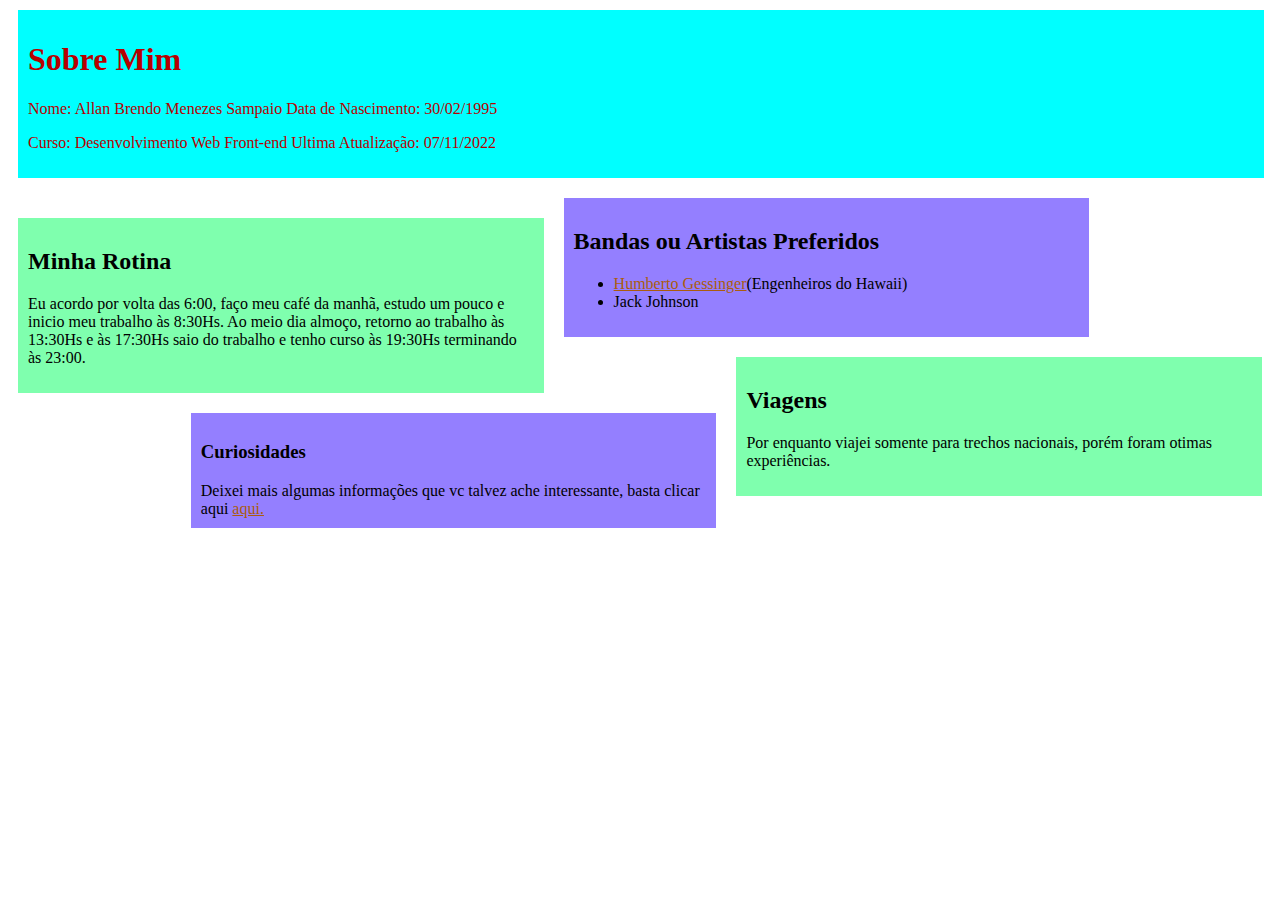
<file: index.html>
<!DOCTYPE html>
<html>
<head>
    <meta charset="UTF-8">
    <meta name="viewport" content="width=device-width, initial-scale=1.0">
    <title>Home</title>
    <link rel="stylesheet" href="styleIndex.css">
</head>
<body>
    <div class="sobreMim">
        <h1>Sobre Mim</h1>
        <p>Nome: Allan Brendo Menezes Sampaio      Data de Nascimento: 30/02/1995</p>
        <p>Curso: Desenvolvimento Web Front-end    Ultima Atualização: 07/11/2022</p>
    </div>
    <div class="minhaRotina">
        <h2>Minha Rotina</h2>
        <p>
            Eu acordo por volta das 6:00, faço meu café da manhã, estudo um pouco e inicio 
            meu trabalho às 8:30Hs. Ao meio dia almoço, retorno ao trabalho às 13:30Hs e às 
            17:30Hs saio do trabalho e tenho curso às 19:30Hs terminando às 23:00.
        </p>        
    </div>
    <div class="musicas">
        <h2>Bandas ou Artistas Preferidos</h2>
        <ul>
            
            <li><a class="linkHome" href="./Imagens.html">Humberto Gessinger</a>(Engenheiros do Hawaii)</li>
            <li>Jack Johnson</li>
        </ul>
    </div>
    <div class="viagens">
        <h2>Viagens</h2>
        <p>Por enquanto viajei somente para trechos nacionais, porém foram otimas experiências.</p>
    </div>
    <div class="curiosidades">
        <h3>Curiosidades</h3>
        <span>Deixei mais algumas informações que vc talvez ache interessante, basta clicar aqui</span>
        <a class="linkHome" href="./Curiosidades.html">aqui.</a>

    </div>
</body>
</html>
</file>
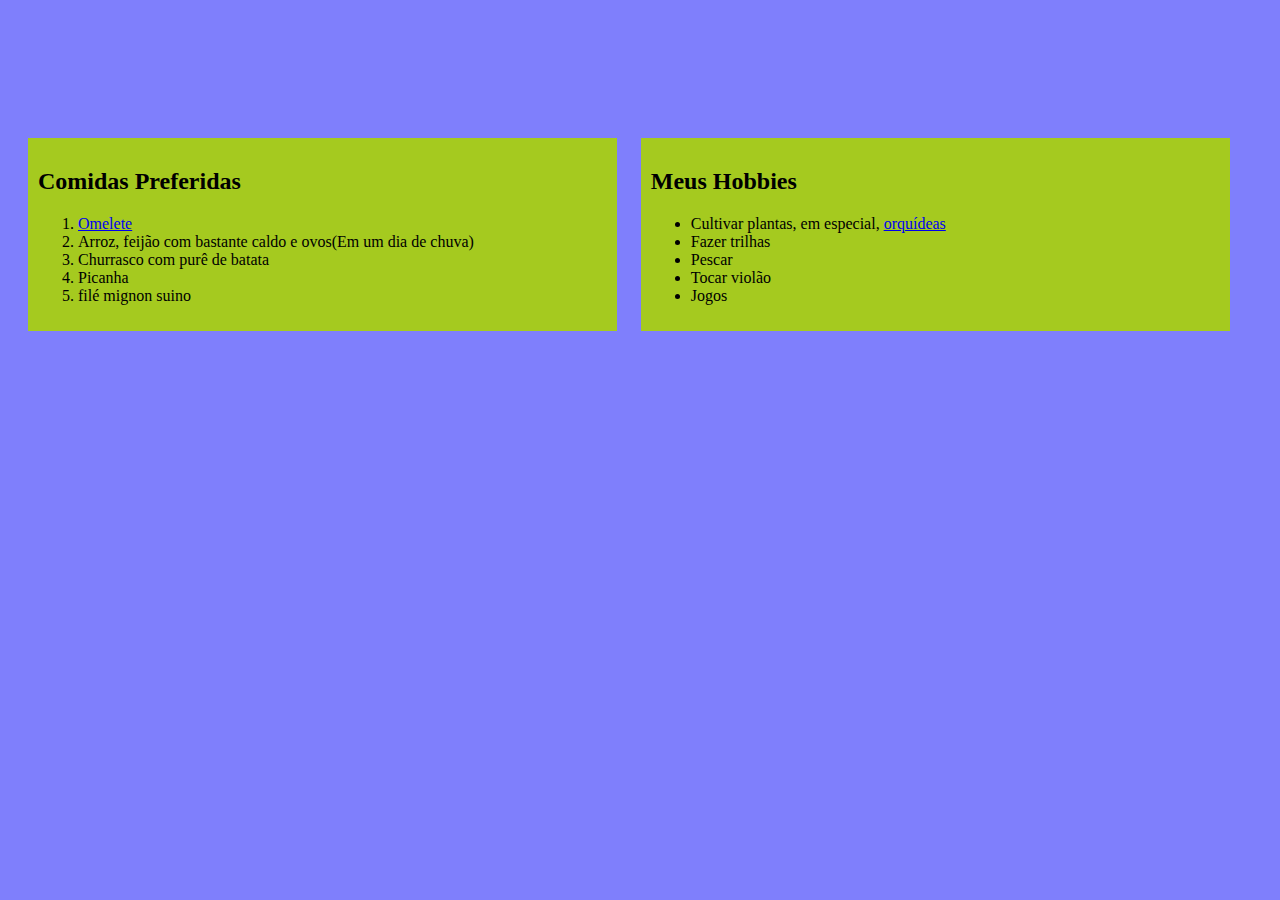
<file: Curiosidades.html>
<!DOCTYPE html>
<html>
<head>
    <meta charset="UTF-8">
    <meta name="viewport" content="width=device-width, initial-scale=1.0">
    <title>Curiosidades</title>
    <link rel="stylesheet" href="styleCuriosidades.css">
</head>
<body>
    <div class="comidas">
        <h2>Comidas Preferidas</h2>
        <ol>
            <li><a href="./Imagens.html">Omelete</a></li>
            <li>Arroz, feijão com bastante caldo e ovos(Em um dia de chuva)</li>
            <li>Churrasco com purê de batata</li>
            <li>Picanha</li>
            <li>filé mignon suino</li>        
        </ol>
    </div>
    <div class="hobbies">
        <h2>Meus Hobbies</h2>
        <ul>
            <li>Cultivar plantas, em especial, <a href="Imagens.html">orquídeas</a></li>
            <li>Fazer trilhas</li>
            <li>Pescar</li>
            <li>Tocar violão</li>
            <li>Jogos</li>
        </ul>
    </div>
</body>
</html>
</file>
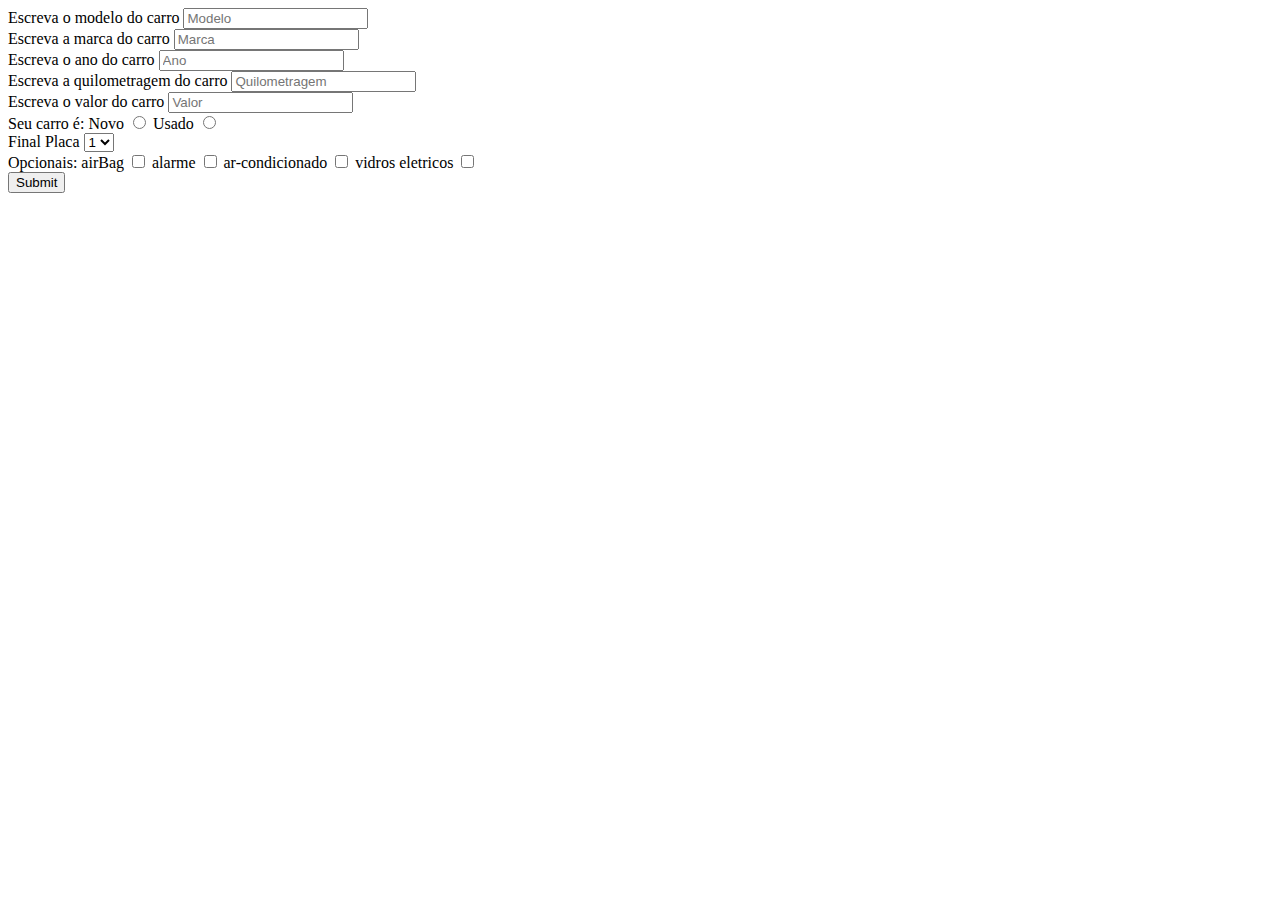
<file: form.html>
<!DOCTYPE html>
<html>
<head>
    <meta charset="UTF-8">
    <meta name="viewport" content="width=device-width, initial-scale=1.0">
    <title>Document</title>
</head>
<body>
    <form>
        <div>
            <label>Escreva o modelo do carro</label>
            <input type="text" nome="modelo" placeholder="Modelo">
        </div>
        <div>
            <label>Escreva a marca do carro</label>
            <input type="text" nome="marca" placeholder="Marca">
        </div>
        <div>
            <label>Escreva o ano do carro</label>
            <input type="text" nome="ano" placeholder="Ano">
        </div>
        <div>
            <label>Escreva a quilometragem do carro</label>
            <input type="text" nome="quilometragem" placeholder="Quilometragem">
        </div>
        <div>
            <label>Escreva o valor do carro</label>
            <input type="text" nome="valor" placeholder="Valor">
        </div>
        <div>
            <span>Seu carro é: </span>
            <label for="novo">Novo</label>
            <input type="radio" id="novo" name="conservacao" value="Novo">
            <label for="usado">Usado</label>
            <input type="radio" id="usado" name="conservacao" value="usado">
        </div>
        <div>
            <label>Final Placa</label>
            <select name="finalPlaca" id="finalPlaca">
                <option value="1">1</option>
                <option value="2">2</option>
                <option value="3">3</option>
                <option value="4">4</option>
                <option value="5">5</option>
                <option value="6">6</option>
                <option value="7">7</option>
                <option value="8">8</option>
                <option value="9">9</option>
                <option value="0">0</option>
            </select>
        </div>
        <div>
            <label>Opcionais: </label>

            <label for="airBag">airBag</label>
            <input type="checkbox" name="airBag" id="airBag" value="airBag">

            <label for="alarme">alarme</label>
            <input type="checkbox" name="alarme" id="alarme" value="">

            <label for="arCondicionado">ar-condicionado</label>
            <input type="checkbox" name="arCondicionado" id="arCondicionado" value="arCondicionado">

            <label for="vidrosEletricos">vidros eletricos</label>
            <input type="checkbox" name="vidrosEletricos" id="vidrosEletricos" value="vidrosEletricos">
        </div>
        <div>
            <input type="submit" name="cadastrar" id="cadastrar" placeholder="Cadastrar">
        </div>
    </form>
</body>
</html>
</file>
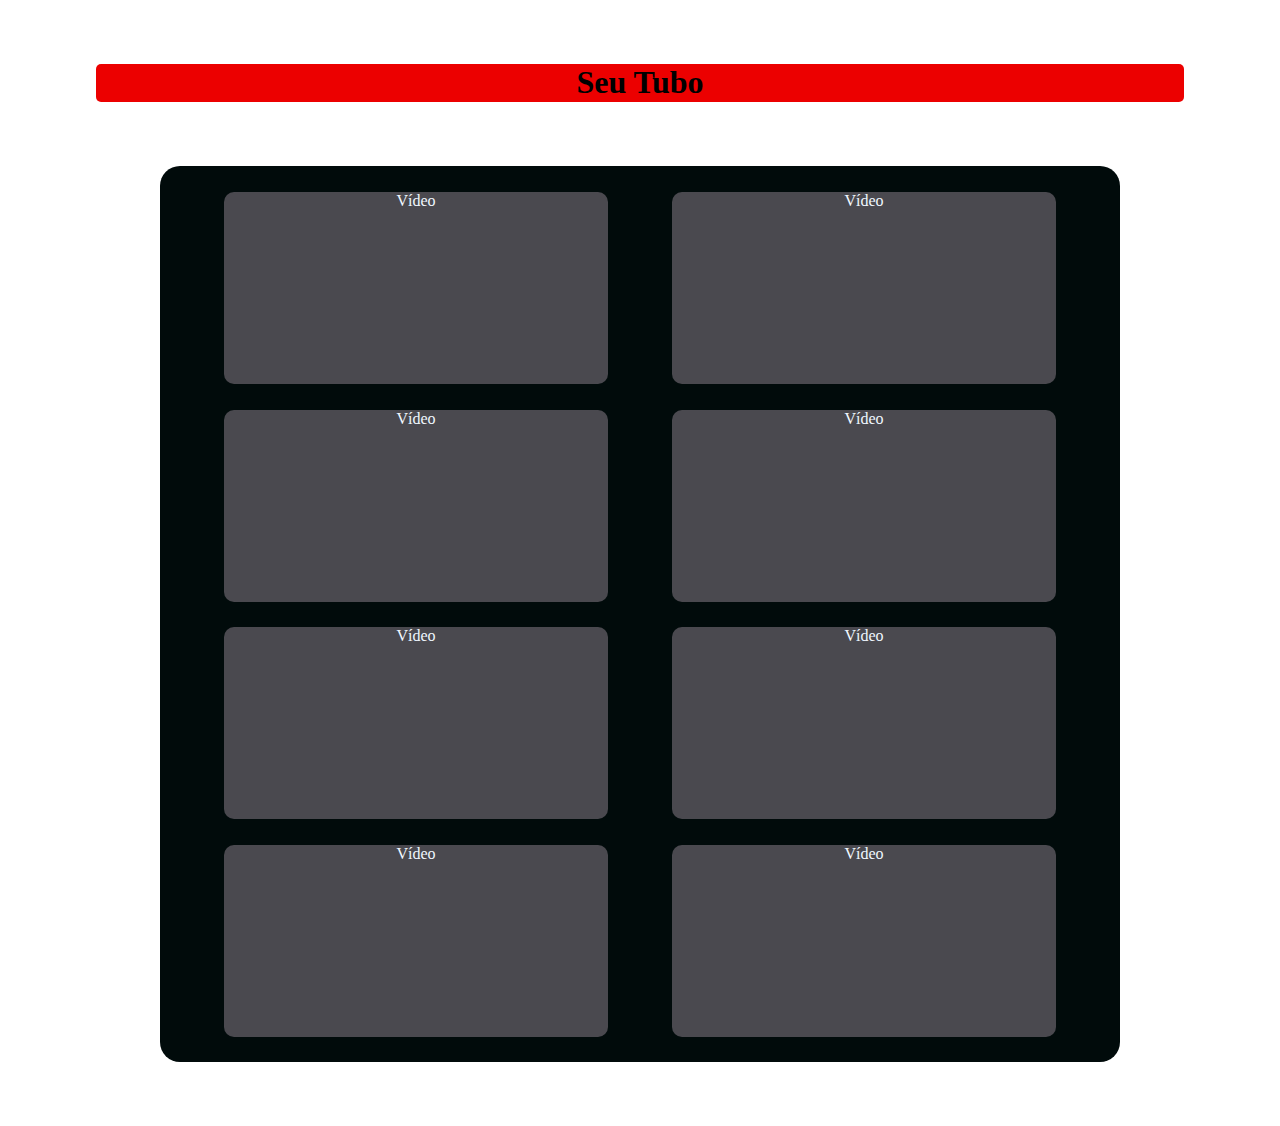
<file: grid2Column.html>
<!DOCTYPE html>
<html>
<head>
    <meta charset="UTF-8">
    <meta name="viewport" content="width=device-width, initial-scale=1.0">
    <title>Grid duas colunas</title>
    <link rel="stylesheet" href="styleColumn2.css">
</head>
<body>
    <section class="cabecalho">
        <h1>Seu Tubo</h1>
    </section>
    <section class="conteudo">
        <div class="card">Vídeo</div>
        <div class="card">Vídeo</div>
        <div class="card">Vídeo</div>
        <div class="card">Vídeo</div>
        <div class="card">Vídeo</div>
        <div class="card">Vídeo</div>
        <div class="card">Vídeo</div>
        <div class="card">Vídeo</div>
    </section>
    
    
</body>
</html>
</file>
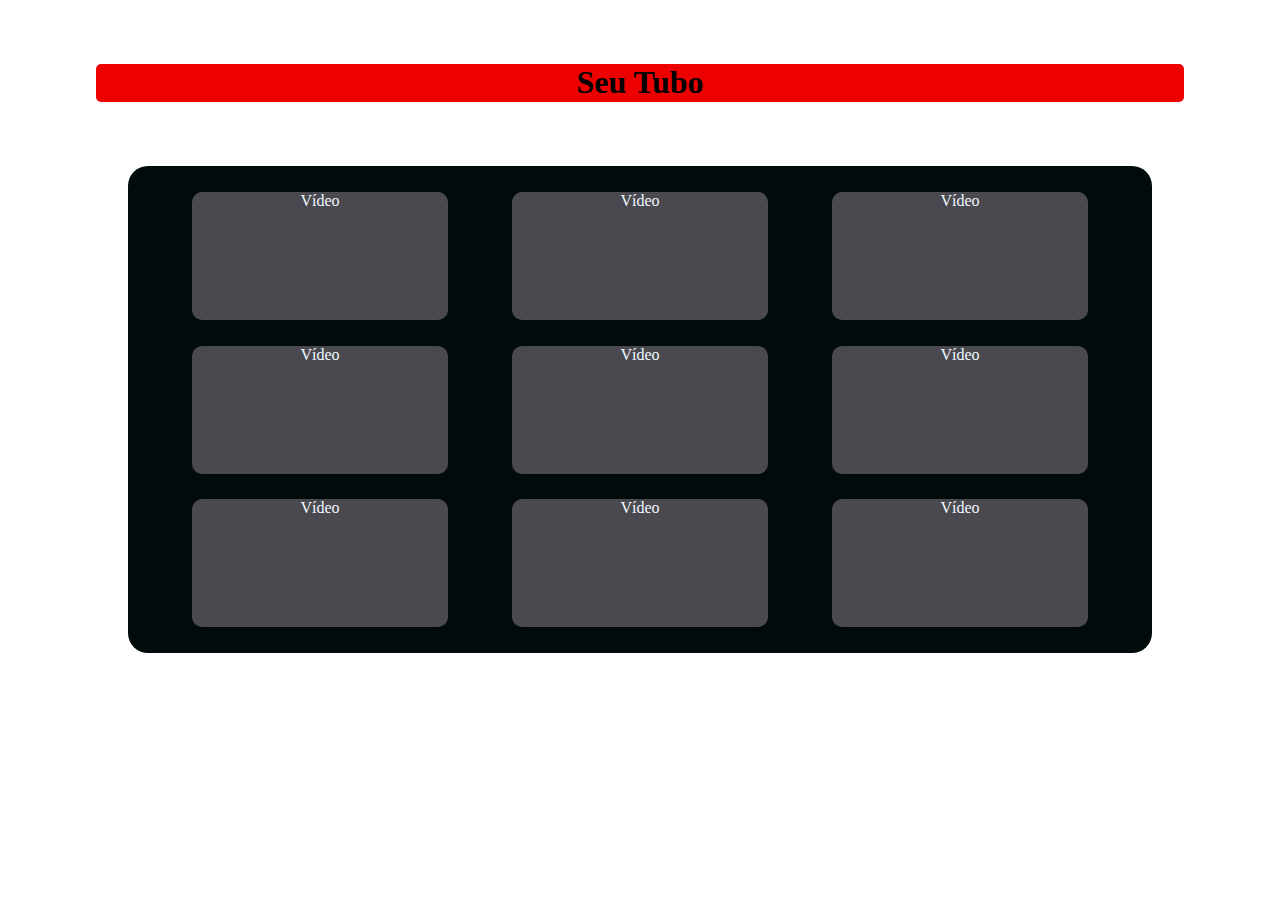
<file: grid3Column.html>
<!DOCTYPE html>
<html>
<head>
    <meta charset="UTF-8">
    <meta name="viewport" content="width=device-width, initial-scale=1.0">
    <title>Grid duas colunas</title>
    <link rel="stylesheet" href="styleColumn3.css">
</head>
<body>
    <section class="cabecalho">
        <h1>Seu Tubo</h1>
    </section>
    <section class="conteudo">
        <div class="card">Vídeo</div>
        <div class="card">Vídeo</div>
        <div class="card">Vídeo</div>
        <div class="card">Vídeo</div>
        <div class="card">Vídeo</div>
        <div class="card">Vídeo</div>
        <div class="card">Vídeo</div>
        <div class="card">Vídeo</div>
        <div class="card">Vídeo</div>
    </section>
    
    
</body>
</html>
</file>
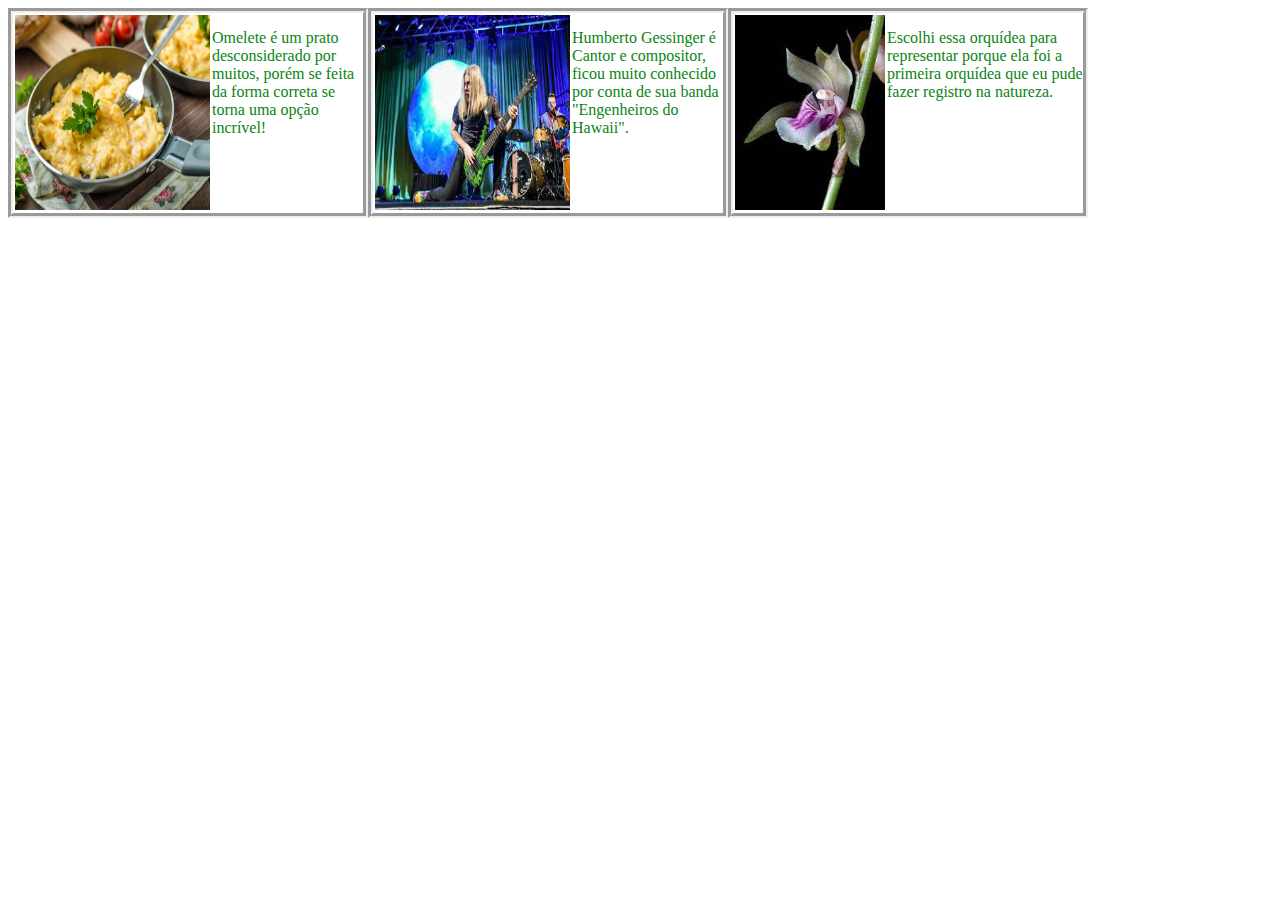
<file: Imagens.html>
<!DOCTYPE html>
<html>
<head>
    <meta charset="UTF-8">
    <meta name="viewport" content="width=device-width, initial-scale=1.0">
    <title>Imagens</title>
    <link rel="stylesheet" href="styleImage.css">
</head>
<body>
    <div class="divOmelete">
        <img class="omelete" src="./omelete.webp" alt="Imagem de uma omelete">
        <p>Omelete é um prato desconsiderado por muitos, porém se feita da forma correta se torna uma opção incrível!</p>
    </div>
    <div class="divHumberto">
        <img class="humberto" src="./HumbertoGessinger.jpg" alt="Foto do Artista Humberto Gessinger">
        <p>Humberto Gessinger é Cantor e compositor, ficou muito conhecido por conta de sua banda "Engenheiros do Hawaii".</p>
    </div>
    <div class="divOrquidea">
        <img class="orquidea" src="./OeceocladesMaculata.jpg" alt="Foto de uma Orquídea chamada Oeceoclades Maculata">
        <p>Escolhi essa orquídea para representar porque ela foi a primeira orquídea que eu pude fazer registro na natureza.</p>
    </div>
</body>
</html>
</file>
<file: styleIndex.css>
.sobreMim{
    width: 97%;
    margin: 10px;
    padding: 10px 10px;
    background-color: aqua;
    color: rgb(183, 0, 0);
}
.minhaRotina{
    margin: 10px 10px;
    margin-top: 30px;
    padding: 10px 10px;
    height:40%;
    width: 40%; 
    background-color: rgb(127, 255, 174);
    float: left;
}
.musicas{
    margin: 10px 10px;
    margin-top: 10px;
    padding: 10px 10px;
    height:40%;
    width: 40%; 
    background-color: rgb(148, 127, 255);
    float: left;
}
.viagens{
    margin: 10px 10px;
    padding: 10px 10px;
    height:40%;
    width: 40%; 
    background-color: rgb(127, 255, 174);
    float: right;
}
.curiosidades{
    margin: 10px 10px;
    padding: 10px 10px;
    height:40%;
    width: 40%; 
    background-color: rgb(148, 127, 255);
    float: right;
}
.linkHome{
    color: rgb(171, 92, 13);
}
</file>
<file: styleCuriosidades.css>
body{
    background-color: rgb(127, 127, 252);
}
.comidas{
    margin: 12px 12px;
    margin-top: 130px;
    margin-left: 20px;
    padding: 10px 10px;
    height:45%;
    width: 45%; 
    background-color: rgb(165, 202, 31);
    float: left;
}
.hobbies{
    margin: 12px 12px;
    margin-top: 130px;
    padding: 10px 10px;
    height:45%;
    width: 45%; 
    background-color: rgb(165, 202, 31);
    float: left;
}
</file>
<file: styleColumn2.css>
.cabecalho{
    max-width: 85vw;
    height: 3vw;
    margin: 5vw auto;
    border-radius: 5px;
    padding: auto;
    background-color: rgb(236, 0, 0);
    text-align: center;
}
.conteudo{
    max-width: 75vw;
    border-radius: 20px;
    background-color: rgb(1, 11, 11);
    height: 70vw;
    margin: 5vw auto;
}
.card{
    width: 30vw;
    height: 15vw;
    margin-top: 2vw;
    border-radius: 10px;
    margin-left: 5vw;
    background-color: rgb(74, 73, 79);
    text-align: center;
    color: aliceblue;
    float: left;
}
</file>
<file: styleColumn3.css>
.cabecalho{
    max-width: 85vw;
    height: 3vw;
    margin: 5vw auto;
    border-radius: 5px;
    padding: auto;
    background-color: rgb(236, 0, 0);
    text-align: center;
}
.conteudo{
    max-width: 80vw;
    border-radius: 20px;
    background-color: rgb(1, 11, 11);
    height: 38vw;
    margin: 5vw auto;
}
.card{
    width: 20vw;
    height: 10vw;
    margin-top: 2vw;
    margin-left: 5vw;
    border-radius: 10px;
    background-color: rgb(74, 73, 79);
    text-align: center;
    color: aliceblue;
    float: left;
}
</file>
<file: styleImage.css>
p{
    color: rgb(10, 132, 20);
}
.divOmelete{
    height:200px;
    width: 350px; 
    border: 5px;
    border-style:groove; 
    float: left; 
}
.omelete{
    margin: 2px;
    height: 195px;
    width: 195px; 
    float: left;  
    
}.divHumberto{
    height: 200px;
    width: 350px; 
    border: 5px;
    border-style:groove;
    float: left; 
}
.humberto{
    margin: 2px;
    height: 195px;
    width: 195px;  
    float: left; 
    
}.divOrquidea{
    height: 200px;
    width: 350px; 
    border: 5px;
    border-style:groove;
    float: left; 
}
.orquidea{
    margin: 2px;
    height: 195px;
    width: 150px;  
    float: left; 
    
}
</file>
